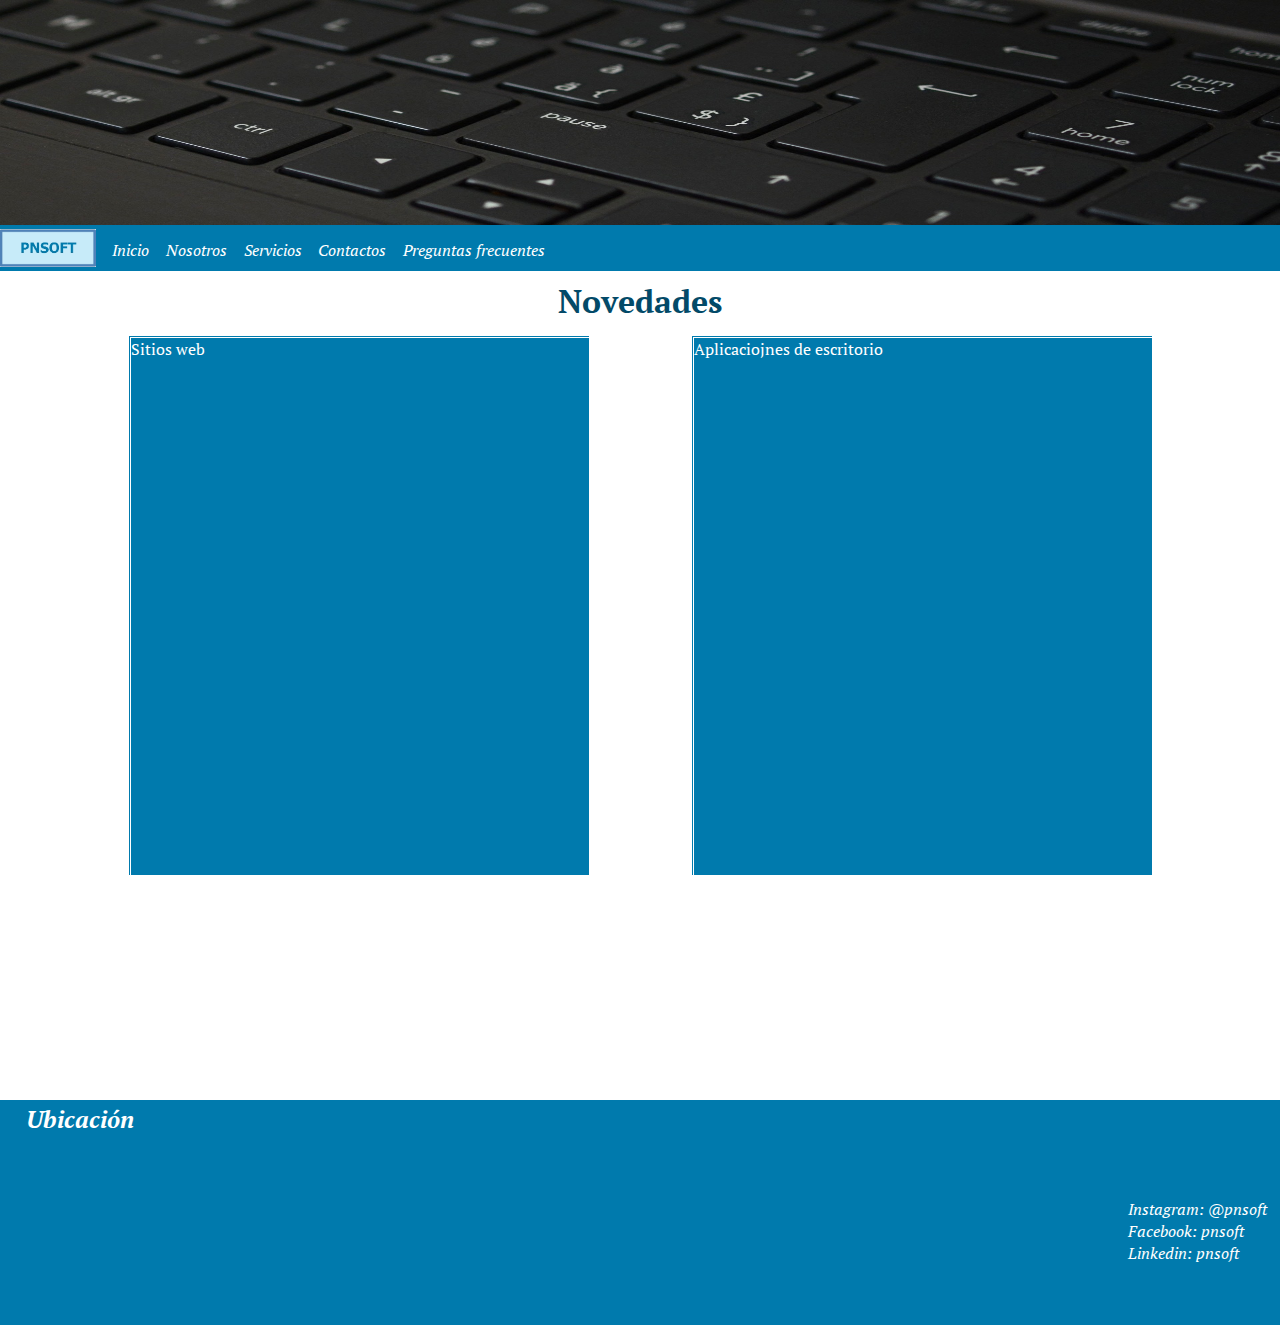
<file: index.html>
<!DOCTYPE html>
<html lang="en">
<head>
    <meta charset="UTF-8">
    <meta http-equiv="X-UA-Compatible" content="IE=edge">
    <meta name="viewport" content="width=device-width, initial-scale=1.0">
    <link rel="shortcut icon" href="img/icono/pnsoft.png">
    <title>PNSOFT</title>
    <link rel="preconnect" href="https://fonts.googleapis.com">
<link rel="preconnect" href="https://fonts.gstatic.com" crossorigin>
<link href="https://fonts.googleapis.com/css2?family=PT+Serif:ital@0;1&display=swap" rel="stylesheet">
    <link rel="stylesheet" href="./estilos/style.css">
</head>
<body>
    <header class="header">
        <img class="header__img" src="img/menu.jpg" alt="Imagen ilustrativa">
        <nav class="header__nav">
            <a class="header__icono"href="./index.html"><img class="header__img__icono" src="./img/icono/pnsoft.jpg" alt=""></a>
            <ul class="header__ul">
                <li class="header__li"><a class="header-elemento" href="./index.html">Inicio</a></li>
                <li class="header__li"><a class="header-elemento" href="./paginas/nosotros.html">Nosotros</a></li>
                <li class="header__li"><a class="header-elemento" href="./paginas/servicios.html">Servicios</a></li>
                <li class="header__li"><a class="header-elemento" href="./paginas/contacto.html">Contactos</a></li>
                <li class="header__li"><a class="header-elemento" href="./paginas/preguntas.html">Preguntas frecuentes</a></li>
            </ul>
        </nav>
    </header>
    <main class="main main-index">
        <h1 class="main__h1">Novedades</h1>
        <section class="main__section">
            <article class="main__article">
                <figure class="main__figure">
                    <h2 class="main-h2">Sitios web</h2>
                    <p class="main-p">
                        Aseguramos el mejor sitio web para su negocio, donde garantizamos la mejor experiencia para el usuario y siempre sea un agrado volver.<br>
                        Nos enfocamos en los puntos de su negocio para analizar y crear el sitio web perfecto a su necesidad.
                    </p>
                    <figcaption class="main__figcaption">Sitios web</figcaption>
                 </figure>
            
            </article>
            <article class="main__article">
                <figure class="main__figure">
                    <h2 class="main-h2">Aplicaciones de escritorio</h2>
                    <p class="main-p">
                        Con respecto a las aplicaciones de escritorio aseguramos que sean utiles y mejoren el funcionamiento de su empresa. <br>
                        Olvidese de llevar registros en excel, papel, calculos y tareas que pueden ser automatizadas.
                    </p>
                    <figcaption class="main__figcaption">Aplicaciojnes de escritorio</figcaption>
                </figure>
            </article>
        </section>
    </main>
    <footer class="footer">
        <h2 class="footer-h2">Ubicación</h2>
        <iframe class="footer-iframe" src="https://www.google.com/maps/embed?pb=!1m18!1m12!1m3!1d13106.37626312793!2d-56.00376756626538!3d-34.79099318658055!2m3!1f0!2f0!3f0!3m2!1i1024!2i768!4f13.1!3m3!1m2!1s0x95a02796ac14b3c1%3A0x1da006a41e9e7bb0!2sVilla%20Aeroparque%2C%20Departamento%20de%20Canelones!5e0!3m2!1ses-419!2suy!4v1638221822716!5m2!1ses-419!2suy" allowfullscreen="" loading="lazy"></iframe>
        <ul class="footer__ul">
            <li class="footer__li"><a class="footer-elemento" href="#">Instagram: @pnsoft</a></li>
            <li class="footer__li"><a class="footer-elemento" href="#">Facebook: pnsoft</a></li>
            <li class="footer__li"><a class="footer-elemento" href="#">Linkedin: pnsoft</a></li>
        </ul>
    </footer>
    
</body>
</html>
</file>
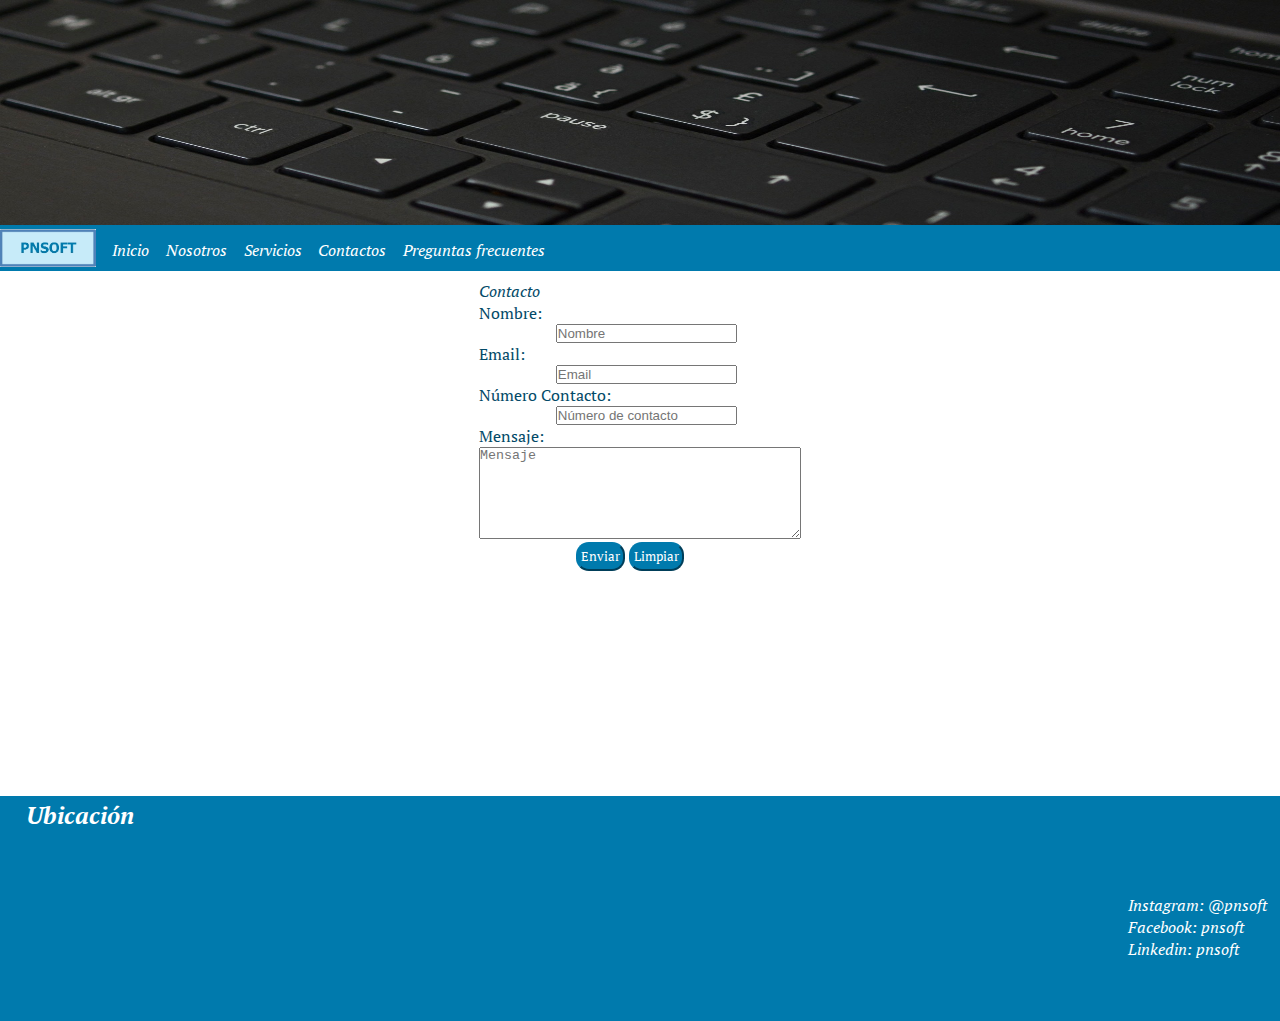
<file: paginas/contacto.html>
<!DOCTYPE html>
<html lang="en">
  <head>
    <meta charset="UTF-8" />
    <meta http-equiv="X-UA-Compatible" content="IE=edge" />
    <meta name="viewport" content="width=device-width, initial-scale=1.0" />
    <title>Contacto</title>
    <link rel="shortcut icon" href="../img/icono/pnsoft.png" />
    <link rel="preconnect" href="https://fonts.googleapis.com">
<link rel="preconnect" href="https://fonts.gstatic.com" crossorigin>
<link href="https://fonts.googleapis.com/css2?family=PT+Serif:ital@0;1&display=swap" rel="stylesheet">
    <link rel="stylesheet" href="../estilos/style.css">
    <link rel="stylesheet" href="../estilos/formulario.css">
  </head>
  <body>
    <header class="header">
      <img class="header__img" src="../img/menu.jpg" alt="Imagen ilustrativa" />
      <nav class="header__nav">
        <a class="header__icono"href="../index.html"><img class="header__img__icono" src="../img/icono/pnsoft.jpg" alt=""></a>
        <ul class="header__ul">
          <li class="header__li"><a class="header-elemento" href="../index.html">Inicio</a></li>
          <li class="header__li"><a class="header-elemento" href="./nosotros.html">Nosotros</a></li>
          <li class="header__li"><a class="header-elemento" href="./servicios.html">Servicios</a></li>
          <li class="header__li"><a class="header-elemento" href="./contacto.html">Contactos</a></li>
          <li class="header__li"><a class="header-elemento" href="./preguntas.html">Preguntas frecuentes</a></li>
        </ul>
      </nav>
    </header>
    <main class="main">
      <fieldset class="main__fieldset">
        <legend class="main-legend">Contacto</legend>
        <form class="main__form" action="" method="post">
          <label class="main-label" for="">Nombre:</label>
          <input class="main-input"
            type="text"
            name="nombre"
            maxlength="15"
            placeholder="Nombre"
          />
          <label class="main-label" for="">Email:</label>
          <input class="main-input" type="email" name="mail" placeholder="Email" />
          <label class="main-label" for="">Número Contacto:</label>
          <input class="main-input"
            type="number"
            maxlength="15"
            placeholder="Número de contacto"
          />
          <label class="main-label" for="">Mensaje:</label>
          <textarea class="main-textarea" name="mensaje" placeholder="Mensaje"id=""></textarea>
          <input class="main-boton" type="submit" value="Enviar" />
          <input class="main-boton" type="reset" value="Limpiar" />
        </form>
      </fieldset>
    </main>
    <footer class="footer">
      <h2 class="footer-h2">Ubicación</h2>
      <iframe class="footer-iframe" src="https://www.google.com/maps/embed?pb=!1m18!1m12!1m3!1d13106.37626312793!2d-56.00376756626538!3d-34.79099318658055!2m3!1f0!2f0!3f0!3m2!1i1024!2i768!4f13.1!3m3!1m2!1s0x95a02796ac14b3c1%3A0x1da006a41e9e7bb0!2sVilla%20Aeroparque%2C%20Departamento%20de%20Canelones!5e0!3m2!1ses-419!2suy!4v1638221822716!5m2!1ses-419!2suy" allowfullscreen="" loading="lazy"></iframe>
      <ul class="footer__ul">
        <li class="footer__li"><a class="footer-elemento" href="#">Instagram: @pnsoft</a></li>
        <li class="footer__li"><a class="footer-elemento" href="#">Facebook: pnsoft</a></li>
        <li class="footer__li"><a class="footer-elemento" href="#">Linkedin: pnsoft</a></li>
    </ul>
  </footer>
  </body>
</html>
</file>
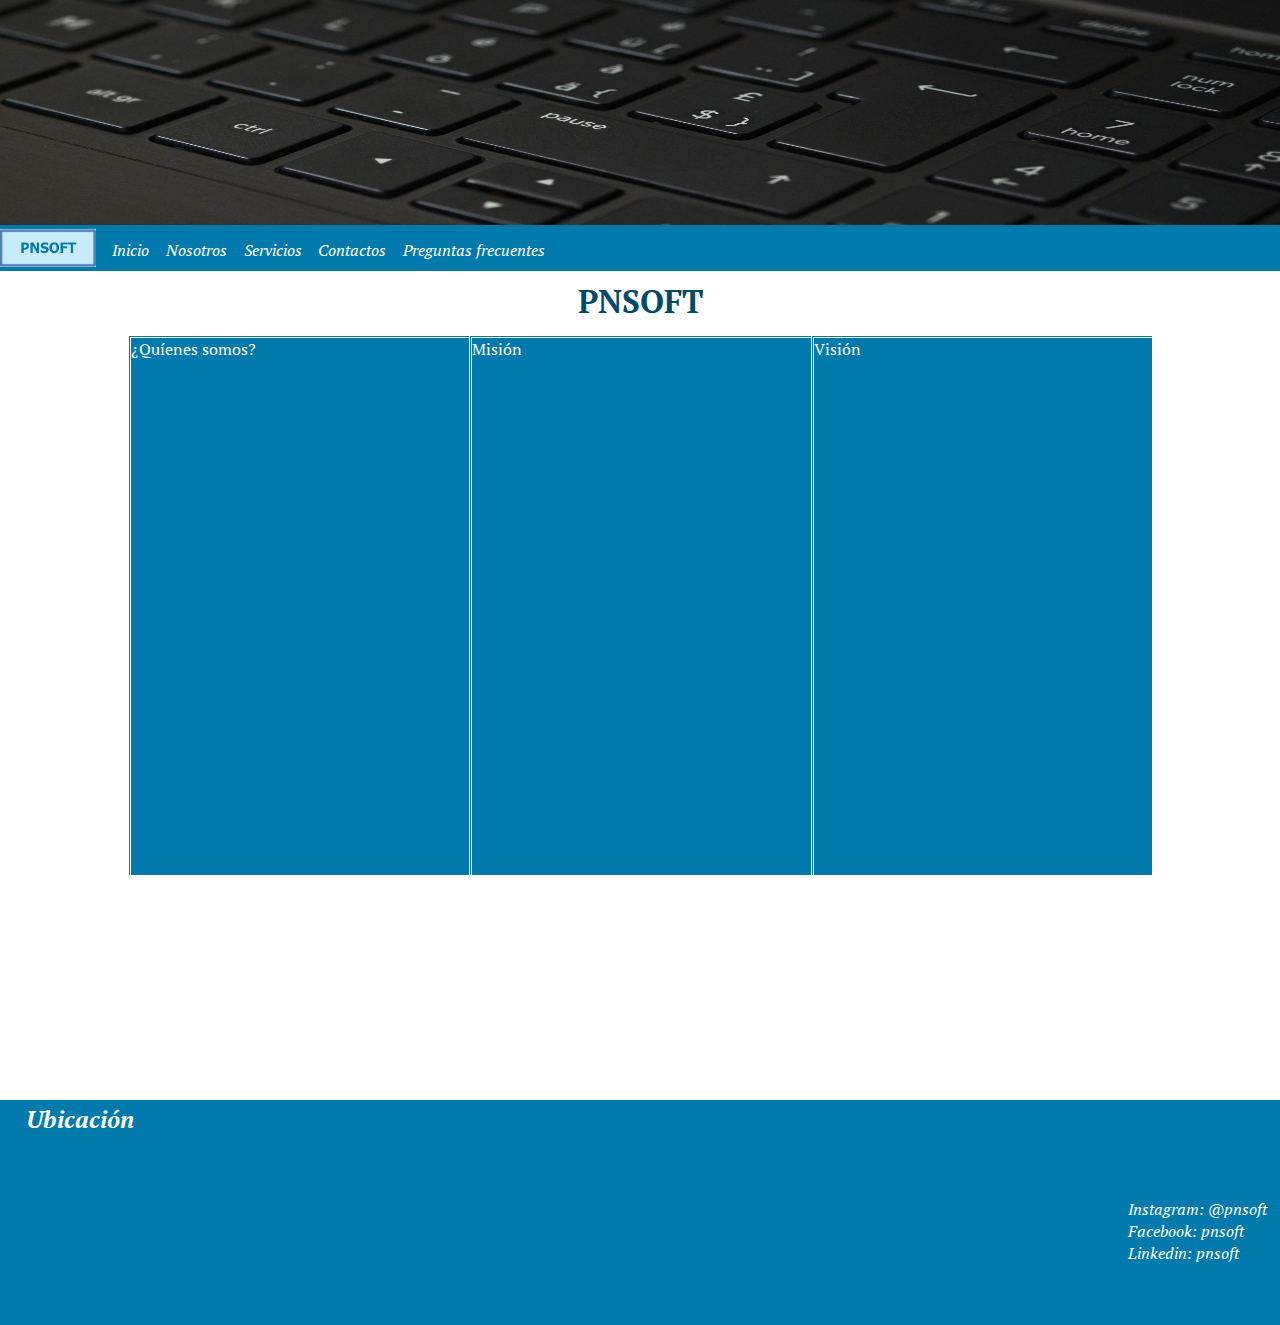
<file: paginas/nosotros.html>
<!DOCTYPE html>
<html lang="en">
  <head>
    <meta charset="UTF-8" />
    <meta http-equiv="X-UA-Compatible" content="IE=edge" />
    <meta name="viewport" content="width=device-width, initial-scale=1.0" />
    <title>Nosotros</title>
    <link rel="shortcut icon" href="../img/icono/pnsoft.png" />
    <link rel="preconnect" href="https://fonts.googleapis.com">
<link rel="preconnect" href="https://fonts.gstatic.com" crossorigin>
<link href="https://fonts.googleapis.com/css2?family=PT+Serif:ital@0;1&display=swap" rel="stylesheet">
    <link rel="stylesheet" href="../estilos/style.css">
  </head>
  <body>
    <header class="header">
      <img class="header__img" src="../img/menu.jpg" alt="Imagen ilustrativa" />
      <nav class="header__nav">
        <a class="header__icono"href="../index.html"><img class="header__img__icono" src="../img/icono/pnsoft.jpg" alt=""></a>
        <ul class="header__ul">
          <li class="header__li"><a class="header-elemento" href="../index.html">Inicio</a></li>
          <li class="header__li"><a class="header-elemento" href="./nosotros.html">Nosotros</a></li>
          <li class="header__li"><a class="header-elemento" href="./servicios.html">Servicios</a></li>
          <li class="header__li"><a class="header-elemento" href="./contacto.html">Contactos</a></li>
          <li class="header__li"><a class="header-elemento" href="./preguntas.html">Preguntas frecuentes</a></li>
        </ul>
      </nav>
    </header>
    <main class="main">
      <h1 class="main__h1">PNSOFT</h1>
      <section class="main__section"> 
        <article class="main__article">
          <figure class="main__figure">
            <h2 class="main-h2">¿Quíenes somos?</h2>
            <p class="main-p">
              Somos una empresa de desarrollo de software que se encuentra en
              crecimiento. Nos caracterizamos por ser profesionales en lo que
              hacemos. Nuestra prioridad es cumplir las espectativas de nuestros
              clientes.
            </p>
            <img class="main-img" src="../img/nosotros/equipo.jpg" alt="Imagen equipo">
          <figcaption class="main__figcaption">¿Quíenes somos?</figcaption>
        </figure>
        </article>
        <article class="main__article">
          <figure class="main__figure">
            <h2 class="main-h2">Misión</h2>
            <p class="main-p">
              Nuestra misión es ayudar a las empresas a que el trabajo les sea más
              fácil y tengan un mayor control sobre sus tareas y clientes.
            </p>
            <figcaption class="main__figcaption">Misión</figcaption>
          </figure>
        </article>
        <article class="main__article">
          <figure class="main__figure">
            <h2 class="main-h2">Visión</h2>
            <p class="main-p">
              Apuntamos a volvernos una empresa lider en el mercado interno, no
              solo por nuestros servicios si no que también por nuestro trato con
              el cliente.
            </p>
            <figcaption class="main__figcaption">Visión</figcaption>
          </figure>
        </article>
      </section>
    </main>
    <footer class="footer">
      <h2 class="footer-h2">Ubicación</h2>
      <iframe class="footer-iframe" src="https://www.google.com/maps/embed?pb=!1m18!1m12!1m3!1d13106.37626312793!2d-56.00376756626538!3d-34.79099318658055!2m3!1f0!2f0!3f0!3m2!1i1024!2i768!4f13.1!3m3!1m2!1s0x95a02796ac14b3c1%3A0x1da006a41e9e7bb0!2sVilla%20Aeroparque%2C%20Departamento%20de%20Canelones!5e0!3m2!1ses-419!2suy!4v1638221822716!5m2!1ses-419!2suy" allowfullscreen="" loading="lazy"></iframe>
      <ul class="footer__ul">
        <li class="footer__li"><a class="footer-elemento" href="#">Instagram: @pnsoft</a></li>
        <li class="footer__li"><a class="footer-elemento" href="#">Facebook: pnsoft</a></li>
        <li class="footer__li"><a class="footer-elemento" href="#">Linkedin: pnsoft</a></li>
    </ul>
  </footer>
  </body>
</html>
</file>
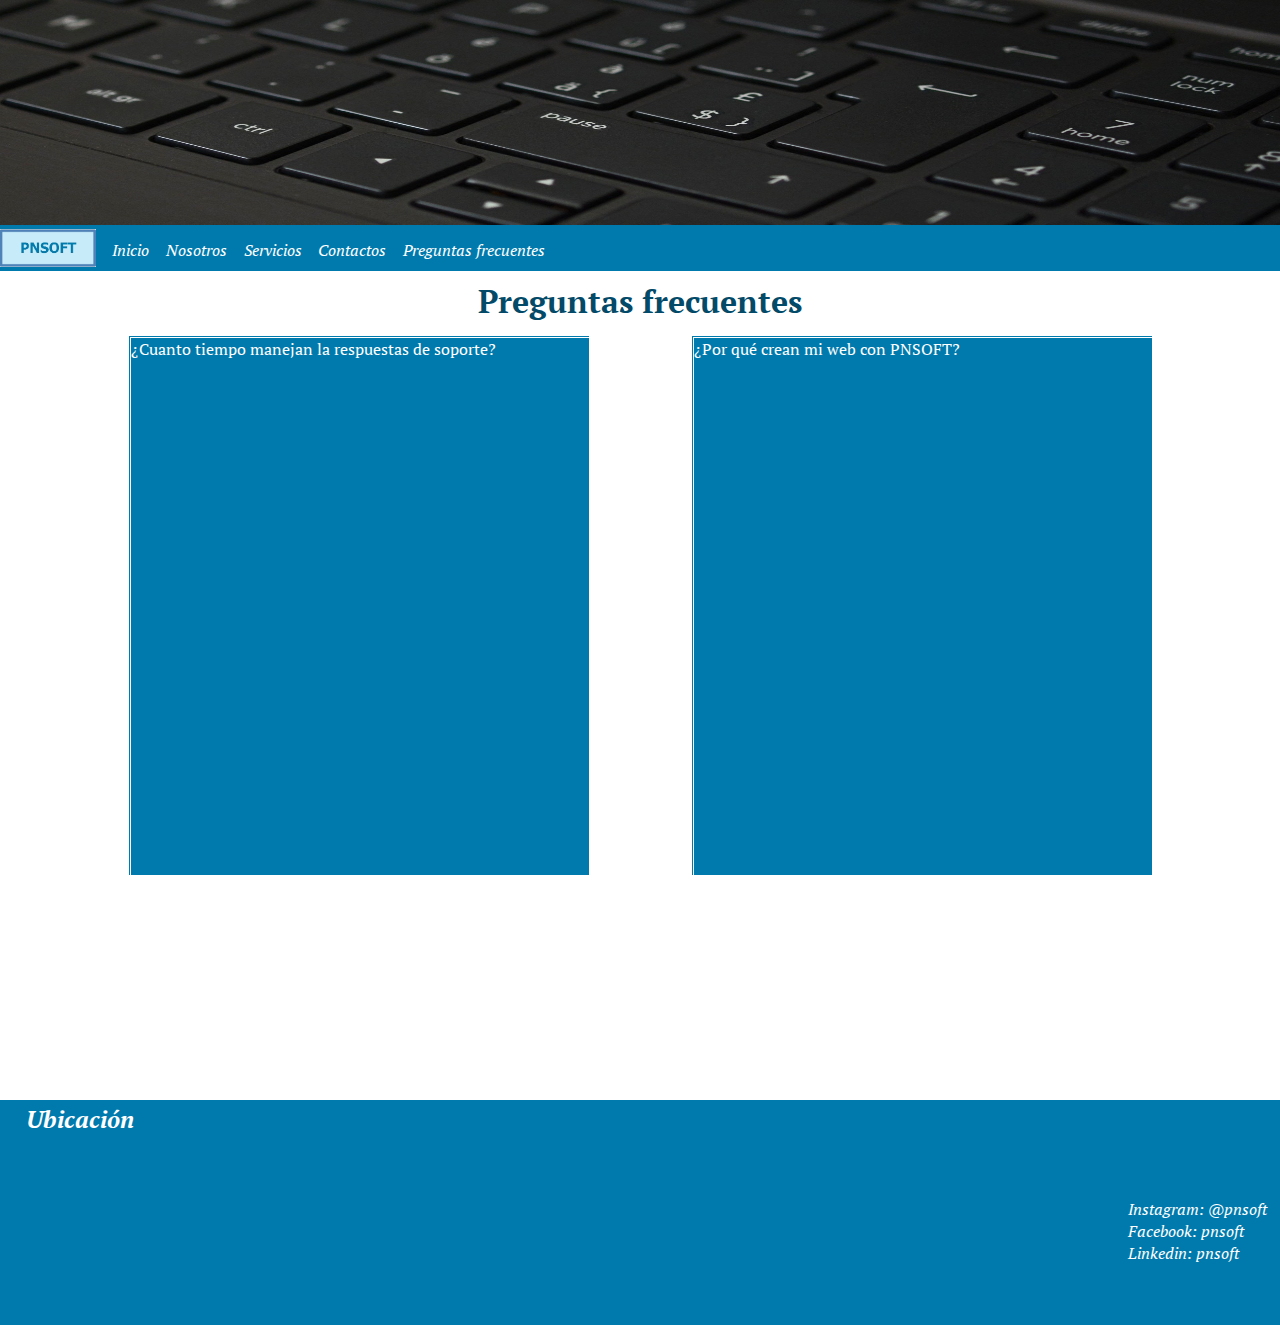
<file: paginas/preguntas.html>
<!DOCTYPE html>
<html lang="en">
<head>
    <meta charset="UTF-8">
    <meta http-equiv="X-UA-Compatible" content="IE=edge">
    <meta name="viewport" content="width=device-width, initial-scale=1.0">
    <title>Preguntas</title>
    <link rel="shortcut icon" href="../img/icono/pnsoft.png" />
    <link rel="preconnect" href="https://fonts.googleapis.com">
<link rel="preconnect" href="https://fonts.gstatic.com" crossorigin>
<link href="https://fonts.googleapis.com/css2?family=PT+Serif:ital@0;1&display=swap" rel="stylesheet">
    <link rel="stylesheet" href="../estilos/style.css">
</head>
<body>
  <header class="header">
    <img class="header__img" src="../img/menu.jpg" alt="Imagen ilustrativa" />
    <nav class="header__nav">
      <a class="header__icono"href="../index.html"><img class="header__img__icono" src="../img/icono/pnsoft.jpg" alt=""></a>
      <ul class="header__ul">
        <li class="header__li"><a class="header-elemento" href="../index.html">Inicio</a></li>
        <li class="header__li"><a class="header-elemento" href="./nosotros.html">Nosotros</a></li>
        <li class="header__li"><a class="header-elemento" href="./servicios.html">Servicios</a></li>
        <li class="header__li"><a class="header-elemento" href="./contacto.html">Contactos</a></li>
        <li class="header__li"><a class="header-elemento" href="./preguntas.html">Preguntas frecuentes</a></li>
      </ul>
    </nav>
  </header>
  <main class="main">
    <h1 class="main__h1">Preguntas frecuentes</h1>
    <section class="main__section">
            <article class="main__article">
              <figure class="main__figure">
              
              <h2 class="main-h2">¿Cuanto tiempo manejan la respuestas de soporte?</h2>
              <p class="main-p">
                      Los tiempos de respuesta de soporte pueden llegar a demorar hasta 48 hs. habiles.
                  </p>
                  <figcaption class="main__figcaption">¿Cuanto tiempo manejan la respuestas de soporte?</figcaption>
                  
                </figure>
              </article>
              <article class="main__article">
                <figure class="main__figure">
                  <h2 class="main-h2">¿Por qué crean mi web con PNSOFT?</h2>
                  <ol class="main__ordenada">
                      <li>Excelente experiencia de usuarios</li>
                      <li>Aparecer en los primeros links del buscador</li>
                      <li>Mejoras en el tiempo</li>
                    </ol>
                    <figcaption class="main__figcaption">¿Por qué crean mi web con PNSOFT?</figcaption>
                  </figure>
              </article>
          </section>
      </main>
    <footer class="footer">
        <h2 class="footer-h2">Ubicación</h2>
        <iframe class="footer-iframe" src="https://www.google.com/maps/embed?pb=!1m18!1m12!1m3!1d13106.37626312793!2d-56.00376756626538!3d-34.79099318658055!2m3!1f0!2f0!3f0!3m2!1i1024!2i768!4f13.1!3m3!1m2!1s0x95a02796ac14b3c1%3A0x1da006a41e9e7bb0!2sVilla%20Aeroparque%2C%20Departamento%20de%20Canelones!5e0!3m2!1ses-419!2suy!4v1638221822716!5m2!1ses-419!2suy" allowfullscreen="" loading="lazy"></iframe>
        <ul class="footer__ul">
          <li class="footer__li"><a class="footer-elemento" href="#">Instagram: @pnsoft</a></li>
          <li class="footer__li"><a class="footer-elemento" href="#">Facebook: pnsoft</a></li>
          <li class="footer__li"><a class="footer-elemento" href="#">Linkedin: pnsoft</a></li>
      </ul>
    </footer>
</body>
</html>
</file>
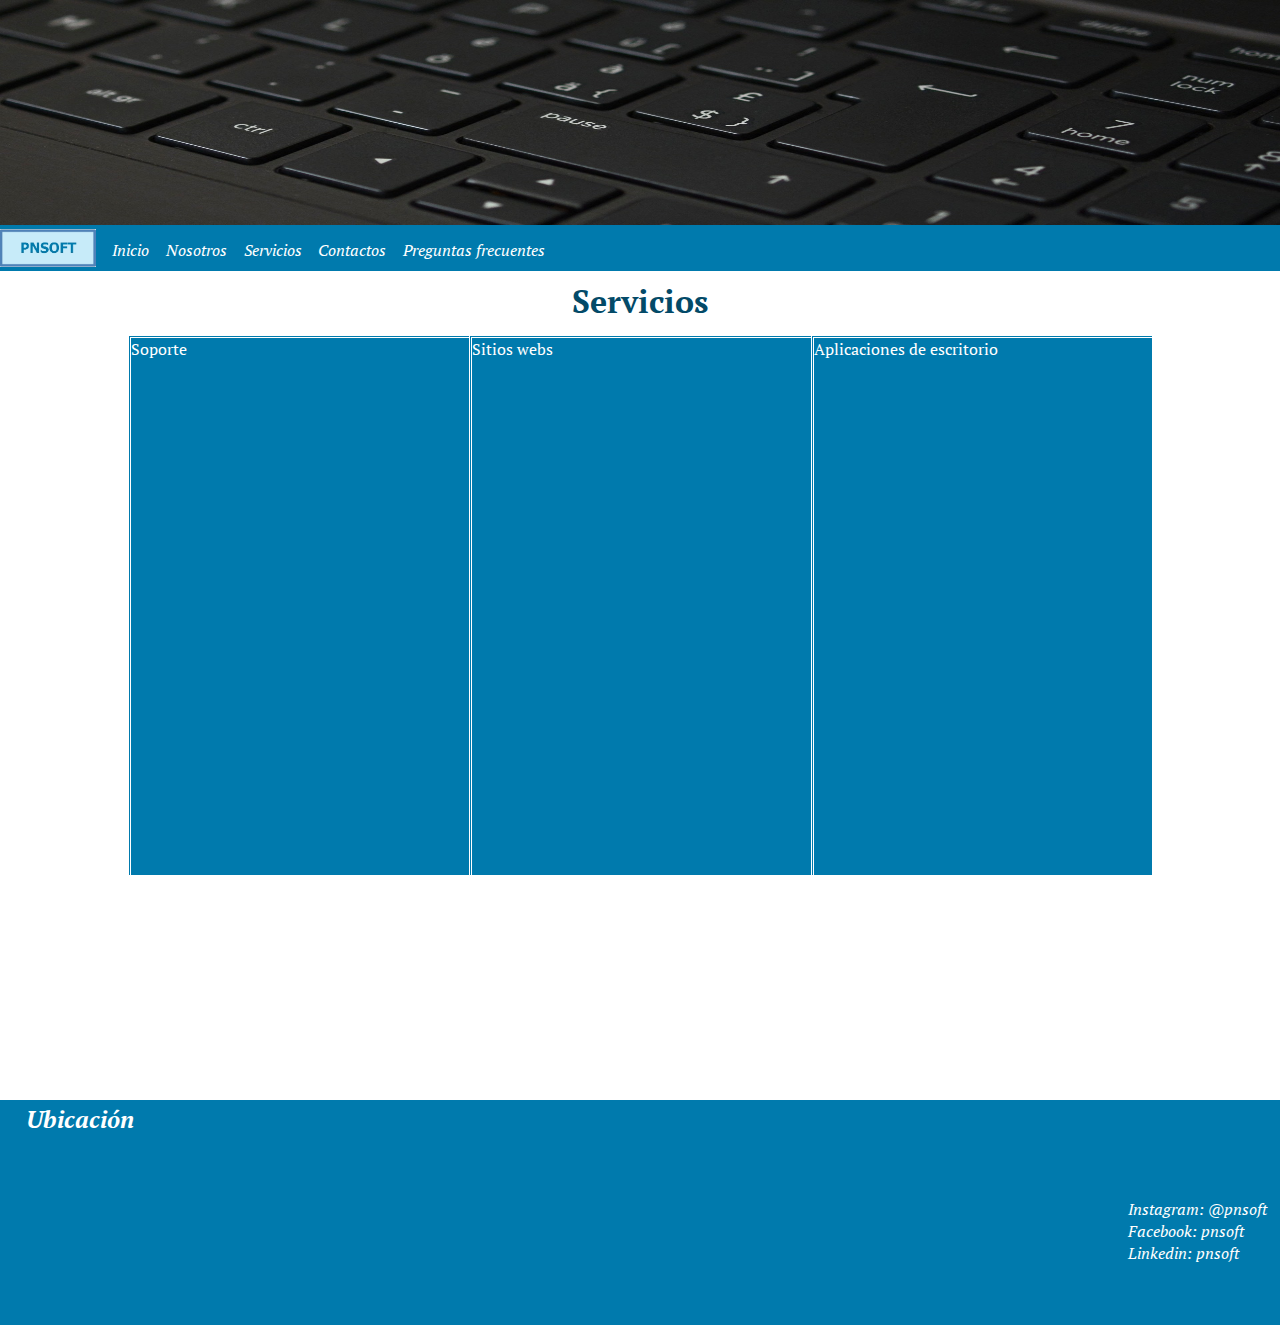
<file: paginas/servicios.html>
<!DOCTYPE html>
<html lang="en">
  <head>
    <meta charset="UTF-8" />
    <meta http-equiv="X-UA-Compatible" content="IE=edge" />
    <meta name="viewport" content="width=device-width, initial-scale=1.0" />
    <title>Servicios</title>
    <link rel="shortcut icon" href="../img/icono/pnsoft.png" />
    <link rel="preconnect" href="https://fonts.googleapis.com">
    <link rel="preconnect" href="https://fonts.gstatic.com" crossorigin>
    <link href="https://fonts.googleapis.com/css2?family=PT+Serif:ital@0;1&display=swap" rel="stylesheet">
    
    <link rel="stylesheet" href="../estilos/style.css">
  </head>
  <body>
    <header class="header">
      <img class="header__img" src="../img/menu.jpg" alt="Imagen ilustrativa" />
      <nav class="header__nav">
        <a class="header__icono"href="../index.html"><img class="header__img__icono" src="../img/icono/pnsoft.jpg" alt=""></a>
        <ul class="header__ul">
          <li class="header__li"><a class="header-elemento" href="../index.html">Inicio</a></li>
          <li class="header__li"><a class="header-elemento" href="./nosotros.html">Nosotros</a></li>
          <li class="header__li"><a class="header-elemento" href="./servicios.html">Servicios</a></li>
          <li class="header__li"><a class="header-elemento" href="./contacto.html">Contactos</a></li>
          <li class="header__li"><a class="header-elemento" href="./preguntas.html">Preguntas frecuentes</a></li>
        </ul>
      </nav>
    </header>
    <main class="main">
    <h1 class="main__h1">Servicios</h1>
    <section class="main__section">
      <article class="main__article">
        <figure class="main__figure">
            <h2 class="main-h2">Soporte</h2>
            <p class="main-p">
              Contamos con un soprte 24/7 con respecto a todos los productos
              desarrollados por nosotros. Siempre que tenga algún inconveninete o
              duda al respecto a nuestros productos siempre va a tener una
              respuesta.
            </p>
            <figcaption class="main__figcaption">Soporte</figcaption>
        </figure>
        </article>
        <article class="main__article">
          <figure class="main__figure">
            <h2 class="main-h2">Sitios webs</h2>
            <p class="main-p">
              Cremaos sitios web donde van a tener excelentes diseños y con la
              mejor funcionalidad. Con esto garantizamos llegar a mayor audiencia
              ya que nuestro desarrollo cumple al 100% con el SEO de los motores
              de busquedad.
            </p>
            <figcaption class="main__figcaption">Sitios webs</figcaption>
          </figure>
        </article>
        <article class="main__article">
          <figure class="main__figure">
            <h2 class="main-h2">Apliaciones de escritorio</h2>
            <p class="main-p">
              Nuestras apliaciones de escritorio aseguran mejorar el
              funcionamiento de su empresa, ya que son creados atendiendo todos
              los requerimientos que plantean nuestros clientes y a un precio
              accesible.
            </p>
            <figcaption class="main__figcaption">Aplicaciones de escritorio</figcaption>
          </figure>
        </article>
      </section>
    </main>

    <footer class="footer">
      <h2 class="footer-h2">Ubicación</h2>
      <iframe class="footer-iframe" src="https://www.google.com/maps/embed?pb=!1m18!1m12!1m3!1d13106.37626312793!2d-56.00376756626538!3d-34.79099318658055!2m3!1f0!2f0!3f0!3m2!1i1024!2i768!4f13.1!3m3!1m2!1s0x95a02796ac14b3c1%3A0x1da006a41e9e7bb0!2sVilla%20Aeroparque%2C%20Departamento%20de%20Canelones!5e0!3m2!1ses-419!2suy!4v1638221822716!5m2!1ses-419!2suy" allowfullscreen="" loading="lazy"></iframe>
      <ul class="footer__ul">
        <li class="footer__li"><a class="footer-elemento" href="#">Instagram: @pnsoft</a></li>
        <li class="footer__li"><a class="footer-elemento" href="#">Facebook: pnsoft</a></li>
        <li class="footer__li"><a class="footer-elemento" href="#">Linkedin: pnsoft</a></li>
    </ul>
  </footer>
  </body>
</html>
</file>
<file: estilos/style.css>
* {
  margin: 0%;
  padding: 0%;
}
.header {
  background-color: #007aad;
}
.header__img {
  width: 100vw;
  height: 25vh;
}
.header__icono{
  margin-right: 1rem;
}
.header__img__icono{
  width: 6rem;
}
.header__nav{
  display: flex;
  justify-content: flex-start;
  align-items: center; 
}
.header__li {
  display: inline-block;
}
.header-elemento {
  text-decoration: none;
  color: #ffffff;
  margin-right: 1vw;
  font-family: "PT Serif", serif;
  font-style: italic;
}
.main {
  margin-top: 1vh;
  margin-bottom: 25vh;
  background-color: #ffffff;
  color: #034a68;
  font-family: "PT Serif", serif;
  display: grid;
  grid-template-rows: auto;
  grid-template-columns: auto;
  grid-template-areas:"h1"
                      "section";
  justify-items: center;
  align-items: center; 
}
.main__h1 {
  grid-area: h1;
  text-align: center;
}
.main__section{
    grid-area: section;
    justify-self: center;
    left: 10vw;
    width: 80vw;
    height: 60vh;
    margin-top: 1vw;
    display: flex;
    justify-content: space-between;
    align-items: stretch;
}
.main-h2{
    display: none;
    position: relative;
  
}
.main__article{
  display: inline-block;
  width: 45%;
  overflow:hidden;
}
.main__figure{
  background-color: #007aad;
  width: 100%;
  height: 100%;
  border: 1%;
  border-color: #ffffff;
  border-style:double;
  display: inline-block;
}
.main__figcaption{
  color: #ffffff;
}
.main-p{
  
    display: none;
}
.main-img{
  width: 100%;
  display: none;
 
}
.main__ordenada{
  position: relative;
  display: none;
  left: 5vw;
}
.footer{
    color: #ffffff;
    font-family: "PT Serif", serif;
    display:flex;
    background-color: #007aad;
    bottom: 0vh;
    height: 25vh;
    width: 100vw;
    font-style: italic; 
    flex-wrap: wrap;
    justify-content: space-between;
    align-items: center;
}
.footer__ul{
  display: inline-block;
  margin-right: 1vw;
}
.footer__li{
  list-style: none;
}
.footer-elemento{
  text-decoration: none;
  color: #ffffff;
  font-family: "PT Serif", serif;
}
.footer-h2{
  display: inline ;
  text-indent: 2vw;
  margin-right: 100%;   
}
.footer-iframe{
    left: 1vw;
    position:relative;
    width: 30vw;
    height: 20vh;
    border: none;
    
}
/*Funcionalidade hover*/
.header__li:hover{
  transform: rotate(6deg);
}
.header-elemento:hover{
  opacity: 0.5;
}

.main__figure:hover > .main-p{
  display:inline-block;
}
.main__figure:hover > .main-h2{
  display:block;
}
.main__figure:hover > .main-img{
  display:block;
}
.main__figure:hover > .main__figcaption{
  display: none;
}
.main__figure:hover > .main__ordenada{
  display: inline;
}
.main__figure:hover {
  background-image: linear-gradient(to left, #74a6bb, #ffffff );
}
/*Medias query*/
@media screen and (max-width: 1024px) {
  .main-img{
    width: 80vw;
    margin:auto;
  }
}
@media screen and (max-width: 480px) {
  .header__li{
    display: block;
  }

  .main__section{
    flex-direction: column;
    align-items:baseline;
    justify-content:start;
  }
  .main__article{
    width: 100%;
  
  }
  .main__figure{
    width: 100%;
    
  }
  .footer{
    height: 50vh;
    flex-direction: column;
  }
  .footer-h2{
    text-align: center;
  }
  .footer-iframe{
    width: auto;
  }

}
</file>
<file: estilos/formulario.css>
.main__fieldset{
  /*  display: inline-block;
    position: relative;
    */
    grid-area: section;
    padding: 0%;
    margin: 0%;
    left: 35vw;
    border: none;
}
.main__form{
    /*display: inline-block;*/
    position: relative;
}
.main-legend{
    font-style: italic ;
}
.main-label{
    display: block;
    position: relative;
    left: 0%;
}
.main-input{
    display: block;
    position: relative;
    margin-left: 6vw;
}
.main-textarea{
    display: block;
    width: 25vw;
    height: 10vh;    
}
.main-textarea:-moz-placeholder{
    font-family: "PT Serif", serif;
}
.main-boton{
    position: relative;
    display: inline-block;
    left: 30%;
    font-family: "PT Serif", serif;
    background-color: #007aad;
    color: #ffffff;
    border: 1%;
    border-color: #007aad;
    border-radius: 1vw;
    padding: 1%;
    margin-top: 1%;
}
</file>
